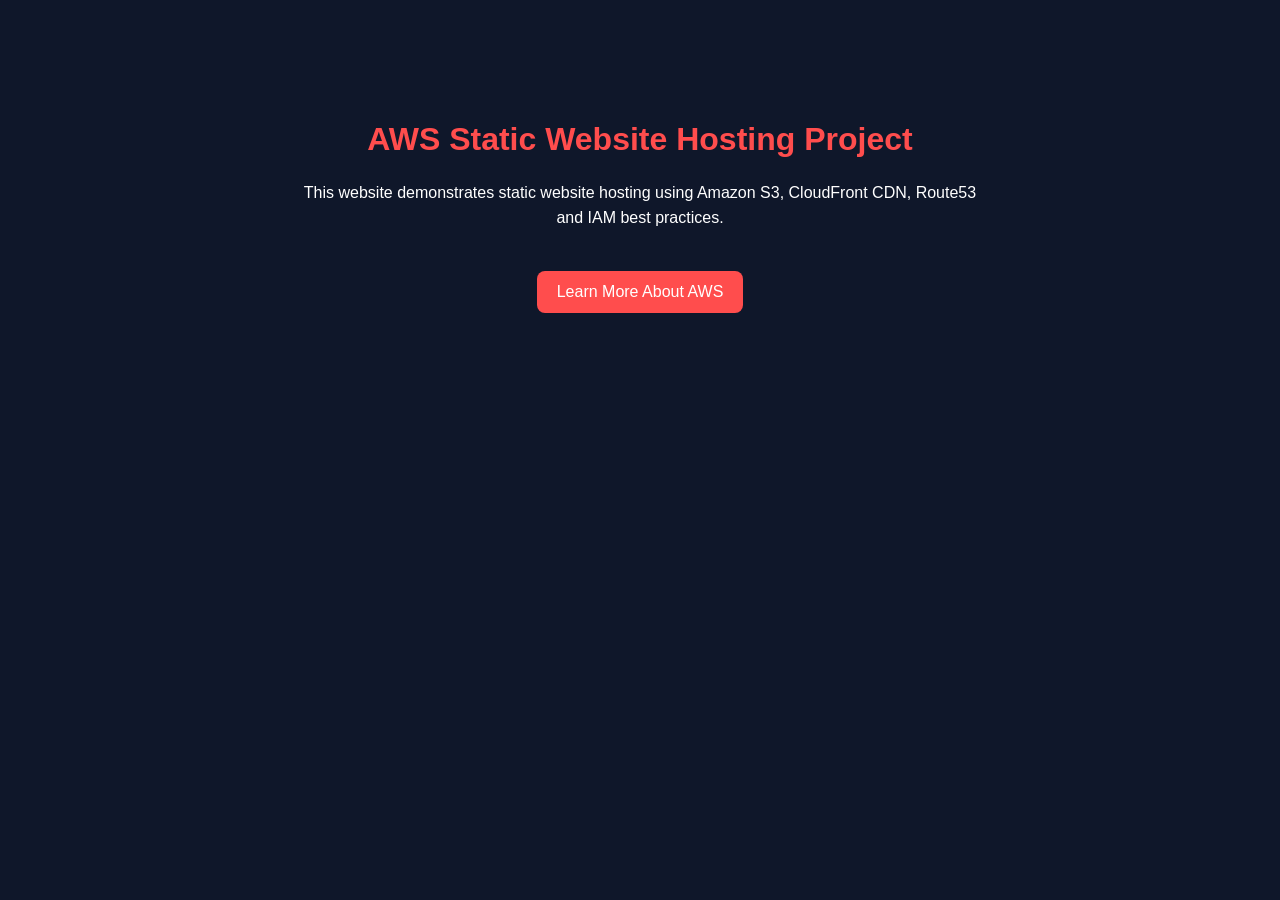
<file: index.html>
<!DOCTYPE html>
<html lang="en">
<head>
  <meta charset="UTF-8" />
  <meta name="viewport" content="width=device-width, initial-scale=1.0" />
  <title>AWS Static Website Hosting</title>
  <link rel="stylesheet" href="styles.css" />
</head>
<body>

  <div class="container">
    <h1>AWS Static Website Hosting Project</h1>

    <p>
      This website demonstrates static website hosting using
      Amazon S3, CloudFront CDN, Route53 and IAM best practices.
    </p>

    <a href="https://aws.amazon.com" target="_blank">
      Learn More About AWS
    </a>
  </div>

</body>
</html>
</file>
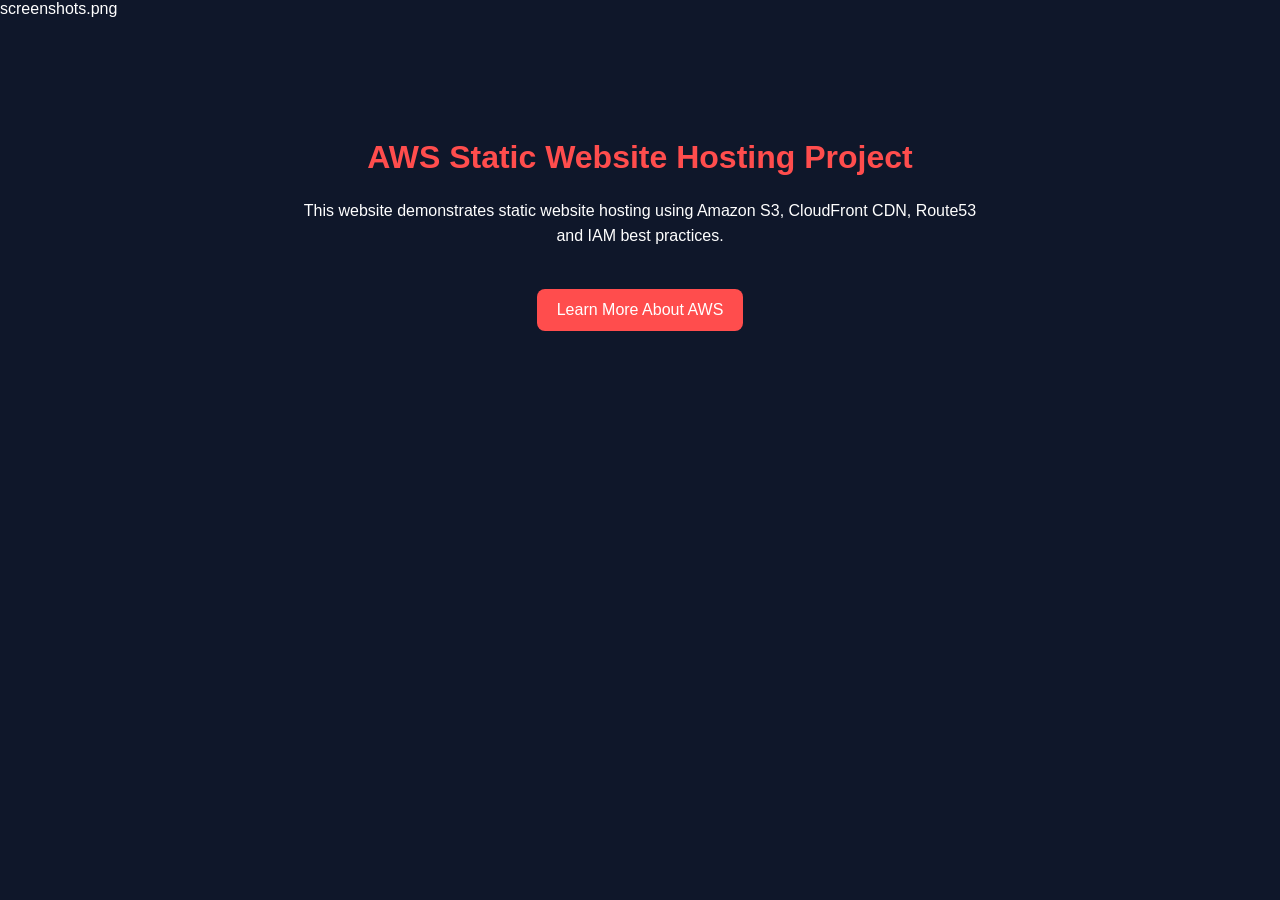
<file: website/index.html>
screenshots.png
<!DOCTYPE html>
<html lang="en">
<head>
  <meta charset="UTF-8" />
  <meta name="viewport" content="width=device-width, initial-scale=1.0" />
  <title>AWS Static Website Hosting</title>
  <link rel="stylesheet" href="styles.css" />
</head>
<body>

  <div class="container">
    <h1>AWS Static Website Hosting Project</h1>

    <p>
      This website demonstrates static website hosting using
      Amazon S3, CloudFront CDN, Route53 and IAM best practices.
    </p>

    <a href="https://aws.amazon.com" target="_blank">
      Learn More About AWS
    </a>
  </div>

</body>
</html>
</file>
<file: styles.css>
body {
  margin: 0;
  font-family: Arial, sans-serif;
  background: #0f172a;
  color: white;
}

.container {
  text-align: center;
  padding: 100px 20px;
}

h1 {
  color: #ff4d4d;
}

p {
  max-width: 700px;
  margin: 20px auto;
  line-height: 1.6;
}

a {
  display: inline-block;
  margin-top: 20px;
  text-decoration: none;
  background: #ff4d4d;
  color: white;
  padding: 12px 20px;
  border-radius: 8px;
}
</file>
<file: website/styles.css>
body {
  margin: 0;
  font-family: Arial, sans-serif;
  background: #0f172a;
  color: white;
}

.container {
  text-align: center;
  padding: 100px 20px;
}

h1 {
  color: #ff4d4d;
}

p {
  max-width: 700px;
  margin: 20px auto;
  line-height: 1.6;
}

a {
  display: inline-block;
  margin-top: 20px;
  text-decoration: none;
  background: #ff4d4d;
  color: white;
  padding: 12px 20px;
  border-radius: 8px;
}
</file>
